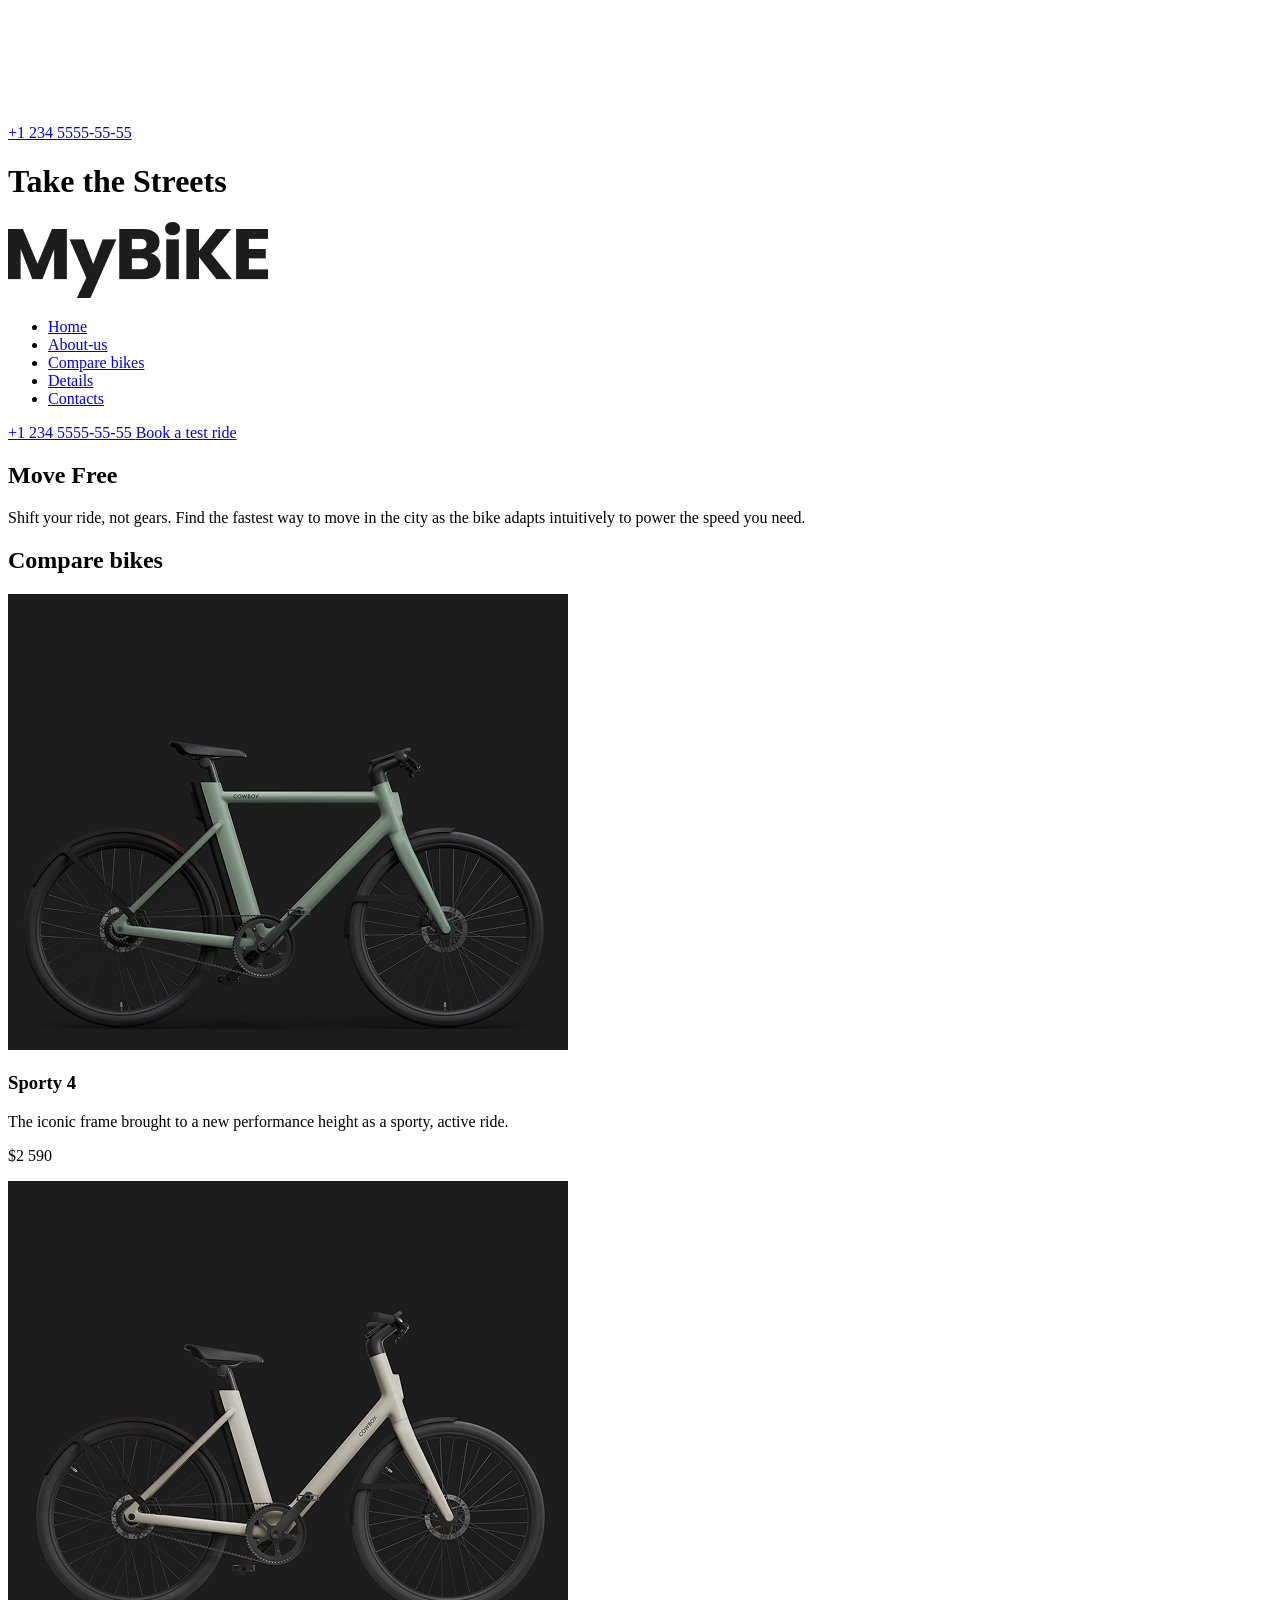
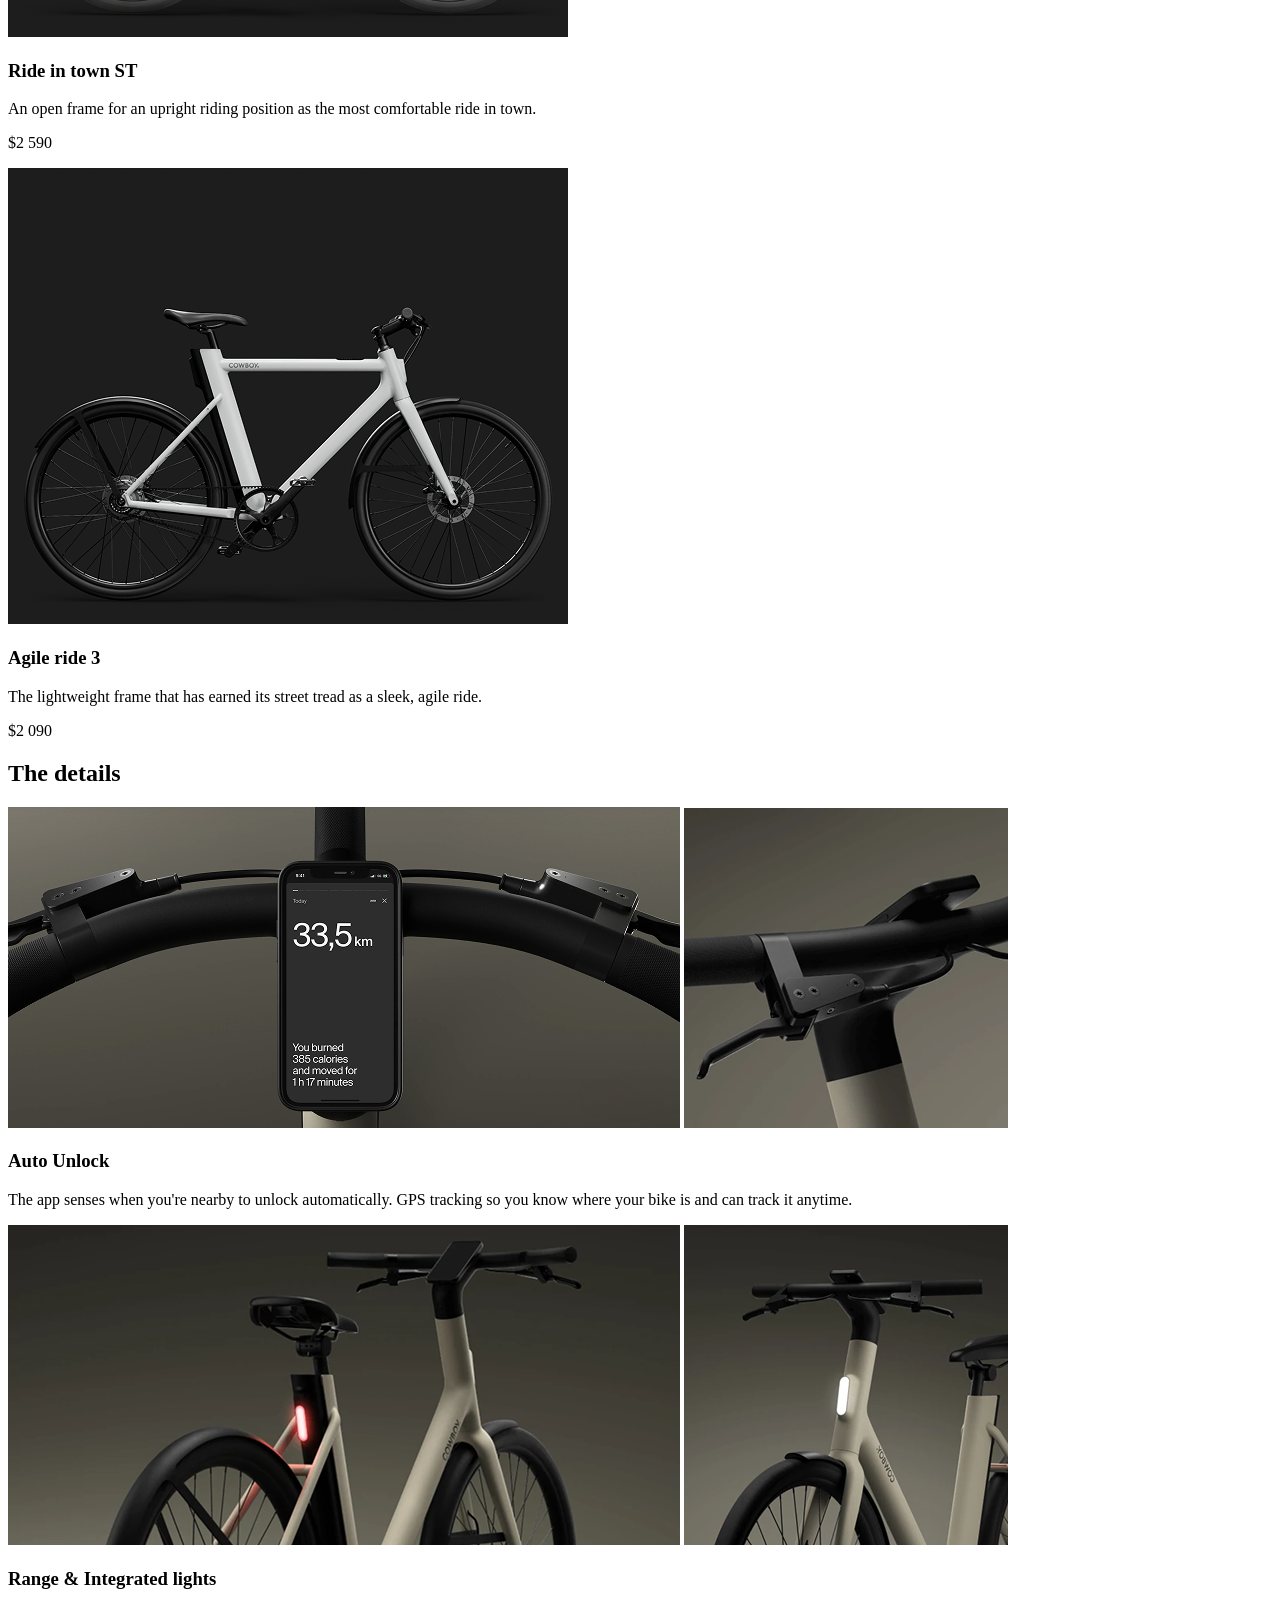
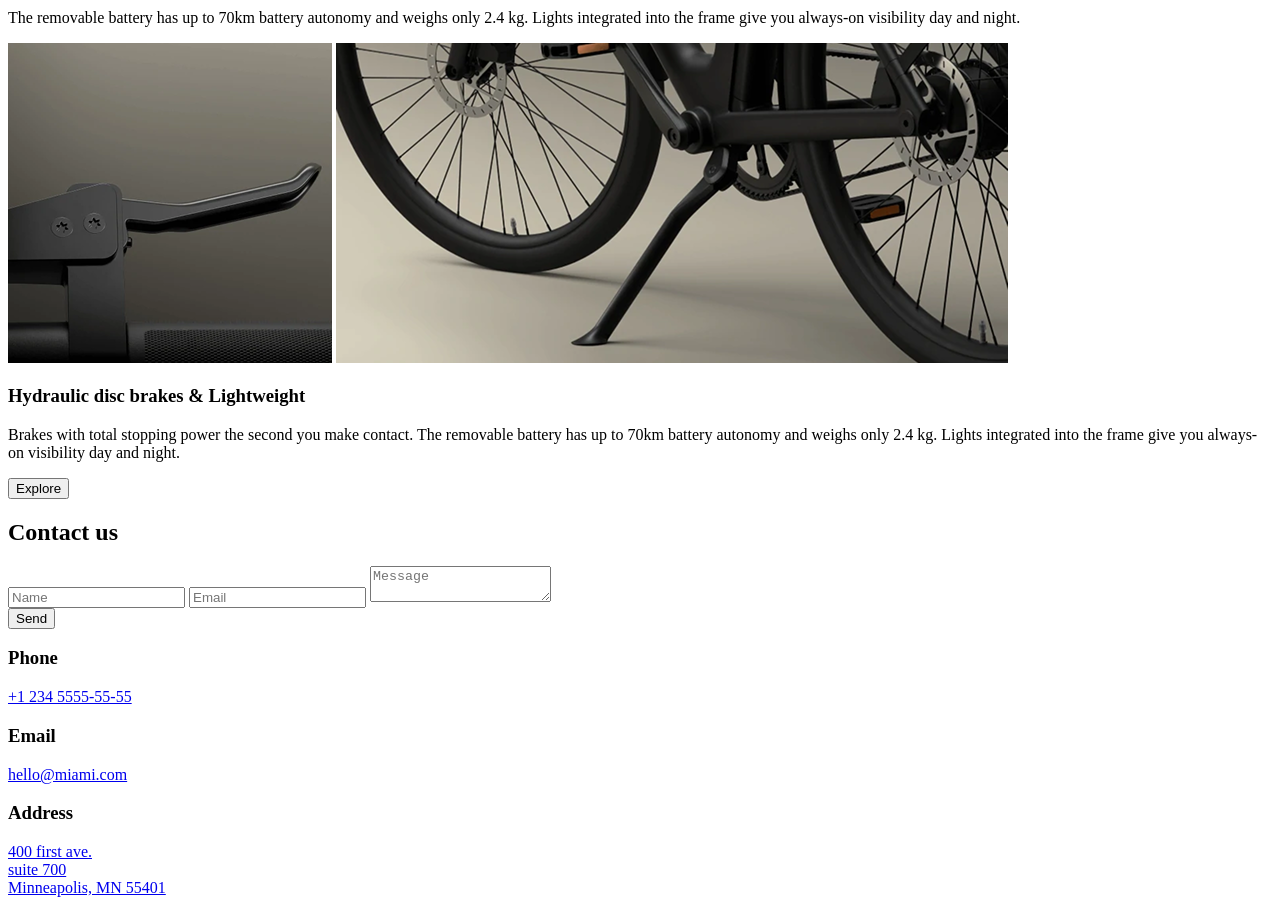
<file: src/index.html>
<!-- #region head -->
<!doctype html>
<html
  lang="en"
  class="page"
>
  <head>
    <meta charset="UTF-8" />
    <meta
      name="viewport"
      content="width=device-width, initial-scale=1.0"
    />
    <title>MyBike</title>
    <link
      rel="icon"
      href="images/favicon.svg"
    />
    <link
      href="https://fonts.googleapis.com/css2?family=Poppins:ital,wght@0,100;0,200;0,300;0,400;0,500;0,600;0,700;0,800;0,900;1,100;1,200;1,300;1,400;1,500;1,600;1,700;1,800;1,900&family=Roboto:wght@500&display=swap"
      rel="stylesheet"
    />
    <link
      href="https://fonts.googleapis.com/css2?family=Poppins:ital,wght@0,100;0,200;0,300;0,400;0,500;0,600;0,700;0,800;0,900;1,100;1,200;1,300;1,400;1,500;1,600;1,700;1,800;1,900&family=Roboto&display=swap"
      rel="stylesheet"
    />
    <link
      href="https://fonts.googleapis.com/css2?family=Poppins:ital,wght@0,100;0,200;0,300;0,400;0,500;0,600;0,700;0,800;0,900;1,100;1,200;1,300;1,400;1,500;1,600;1,700;1,800;1,900&family=Roboto:wght@700&display=swap"
      rel="stylesheet"
    />
    <link
      rel="stylesheet"
      href="styles/blocks/style.scss"
    />
    <link
      rel="stylesheet"
      href="./styles/main.scss"
    />
    <script
      src="scripts/main.js"
      defer
    ></script>
  </head>
  <!-- #endregion head -->
  <body class="page__body">
    <header class="header">
      <div class="container">
        <div class="header__content">
          <div class="top-bar">
            <a
              href="#"
              class="top-bar__logo-link"
            >
              <img
                src="images/Logo_x2.png"
                alt="MyBike Logo"
                class="top-bar__logo"
              />
            </a>
            <div class="top-bar__icons">
              <a
                href="tel:+12345555555"
                class="icon icon--phone"
              >
                <span class="icon--phone--number">+1 234 5555-55-55</span>
              </a>
              <a
                href="#menu"
                class="icon icon--menu"
              ></a>
            </div>
          </div>
          <div class="header__bottom">
            <h1 class="header__title">Take the Streets</h1>
          </div>
        </div>
      </div>
    </header>

    <aside
      class="menu page__menu"
      id="menu"
    >
      <div class="container">
        <div class="top-bar menu__top">
          <a
            href="#"
            class="top-bar__logo-link"
          >
            <img
              src="images/Logo-black_x2.png"
              alt="MyBike Logo"
              class="top-bar__logo-aside"
            />
          </a>
          <a
            href="#"
            class="icon icon--close"
          ></a>
        </div>
        <div class="menu__bottom">
          <nav class="nav menu__nav">
            <ul class="nav__list">
              <li class="nav__item">
                <a
                  class="nav__link"
                  href="#"
                >
                  Home
                </a>
              </li>
              <li class="nav__item">
                <a
                  class="nav__link"
                  href="#about-us"
                >
                  About-us
                </a>
              </li>
              <li class="nav__item">
                <a
                  class="nav__link"
                  href="#compare-bikes"
                >
                  Compare bikes
                </a>
              </li>
              <li class="nav__item">
                <a
                  class="nav__link"
                  href="#details"
                >
                  Details
                </a>
              </li>
              <li class="nav__item">
                <a
                  class="nav__link"
                  href="#contacts"
                >
                  Contacts
                </a>
              </li>
            </ul>
          </nav>
          <a
            href="tel:+1 234 5555-55-55"
            class="menu__phone-number"
          >
            +1 234 5555-55-55
          </a>
          <a
            href="tel:+1 234 5555-55-55"
            class="menu__book-a-test-ride"
          >
            Book a test ride
          </a>
        </div>
      </div>
    </aside>

    <main class="main-sections">
      <div class="container">
        <div class="main-sections__content">
          <section
            class="about-us"
            id="about-us"
          >
            <h2
              class="about-us__title section-title section-title--align--left"
            >
              Move Free
            </h2>
            <p class="about-us__discription">
              Shift your ride, not gears. Find the fastest way to move in the
              city as the bike adapts intuitively to power the speed you need.
            </p>
          </section>
          <section
            class="compare-bikes"
            id="compare-bikes"
          >
            <h2 class="section-title">Compare bikes</h2>
            <div class="compare-bikes__products">
              <article class="product">
                <img
                  src="../src/images/Products/Product_1.png"
                  alt="Product_1"
                  class="product__image"
                />
                <h3 class="product__title">Sporty 4</h3>
                <p class="product__description">
                  The iconic frame brought to a new performance height as a
                  sporty, active ride.
                </p>
                <p class="product__price">$2 590</p>
              </article>
              <article class="product">
                <img
                  src="../src/images/Products/Product_2.png"
                  alt="Product_2"
                  class="product__image"
                />
                <h3 class="product__title">Ride in town ST</h3>
                <p class="product__description">
                  An open frame for an upright riding position as the most
                  comfortable ride in town.
                </p>
                <p class="product__price">$2 590</p>
              </article>
              <article class="product">
                <img
                  src="../src/images/Products/Product_3.png"
                  alt="Product_3"
                  class="product__image"
                />
                <h3 class="product__title">Agile ride 3</h3>
                <p class="product__description">
                  The lightweight frame that has earned its street tread as a
                  sleek, agile ride.
                </p>
                <p class="product__price">$2 090</p>
              </article>
            </div>
          </section>
          <section
            class="details"
            id="details"
          >
            <h2 class="section-title">The details</h2>

            <div class="details__wrapper">
              <article class="detail">
                <div class="detail__photos">
                  <img
                    src="../src/images/The_Details/Auto-unlock-01.png"
                    alt="Details_1"
                    class="detail__image--wide"
                  />
                  <img
                    src="../src/images/The_Details/Auto-unlock-02.png"
                    alt="Details_2"
                    class="detail__image--square"
                  />
                </div>

                <h3 class="detail__title">Auto Unlock</h3>

                <p class="detail__description">
                  The app senses when you're nearby to unlock automatically. GPS
                  tracking so you know where your bike is and can track it
                  anytime.
                </p>
              </article>

              <article class="detail">
                <div class="detail__photos">
                  <img
                    src="../src/images/The_Details/Ranger-01.png"
                    alt="Details_3"
                    class="detail__image--wide"
                  />
                  <img
                    src="../src/images/The_Details/Ranger-02.png"
                    alt="Details_4"
                    class="detail__image--square"
                  />
                </div>

                <h3 class="detail__title">Range & Integrated lights</h3>

                <p class="detail__description">
                  The removable battery has up to 70km battery autonomy and
                  weighs only 2.4 kg. Lights integrated into the frame give you
                  always-on visibility day and night.
                </p>
              </article>

              <article class="detail">
                <div class="detail__photos">
                  <img
                    src="../src/images/The_Details/Hydraulica-02.png"
                    alt="Details_6"
                    class="detail__image--square"
                  />
                  <img
                    src="../src/images/The_Details/Hydraulica-01.png"
                    alt="Details_5"
                    class="detail__image--wide"
                  />
                </div>

                <h3 class="detail__title">
                  Hydraulic disc brakes & Lightweight
                </h3>

                <p class="detail__description">
                  Brakes with total stopping power the second you make contact.
                  The removable battery has up to 70km battery autonomy and
                  weighs only 2.4 kg. Lights integrated into the frame give you
                  always-on visibility day and night.
                </p>
              </article>

              <div class="details__button">
                <button
                  class="details__button--style details__button--placement"
                  onclick="window.location.href='#'"
                >
                  Explore
                </button>
              </div>
            </div>
          </section>
          <section
            class="contacts"
            id="contacts"
          >
            <h2 class="section-title">Contact us</h2>

            <section class="contacts__wrapper">
              <form
                class="contacts__form"
                action="#"
              >
                <input
                  class="contacts__form--contacts"
                  type="Name"
                  placeholder="Name"
                  required
                  onsubmit="this.reset(); return false;"
                />
                <input
                  class="contacts__form--contacts"
                  type="Email"
                  placeholder="Email"
                  required
                  onsubmit="this.reset(); return false;"
                />
                <textarea
                  class="contacts__form--contacts contacts__form--contacts--message"
                  placeholder="Message"
                  name="Message"
                  onsubmit="this.reset(); return false;"
                ></textarea>
                <div class="contacts__form__button">
                  <input
                    class="contacts__form__button--style contacts__form__button--placement"
                    type="submit"
                    value="Send"
                  />
                </div>
              </form>

              <div class="contacts__info">
                <article class="contacts__info--block">
                  <h3 class="contacts__info--block--title">Phone</h3>
                  <a
                    href="tel:+12345555555"
                    class="contacts__info--block--description"
                  >
                    +1 234 5555-55-55
                  </a>
                </article>
                <article class="contacts__info--block">
                  <h3 class="contacts__info--block--title">Email</h3>
                  <a
                    href="mailto:hello@miami.com"
                    class="contacts__info--block--description"
                  >
                    hello@miami.com
                  </a>
                </article>
                <article class="contacts__info--block">
                  <h3 class="contacts__info--block--title">Address</h3>
                  <a
                    href="https://maps.app.goo.gl/XqajtxjDcRBo5ECQ8"
                    target="_blank"
                    class="contacts__info--block--description"
                  >
                    400 first ave.
                    <br />
                    suite 700
                    <br />
                    Minneapolis, MN 55401
                  </a>
                </article>
              </div>
            </section>
          </section>
        </div>
      </div>
    </main>

    <footer class="footer">
      <div class="footer__image"></div>
    </footer>
  </body>
</html>
</file>
